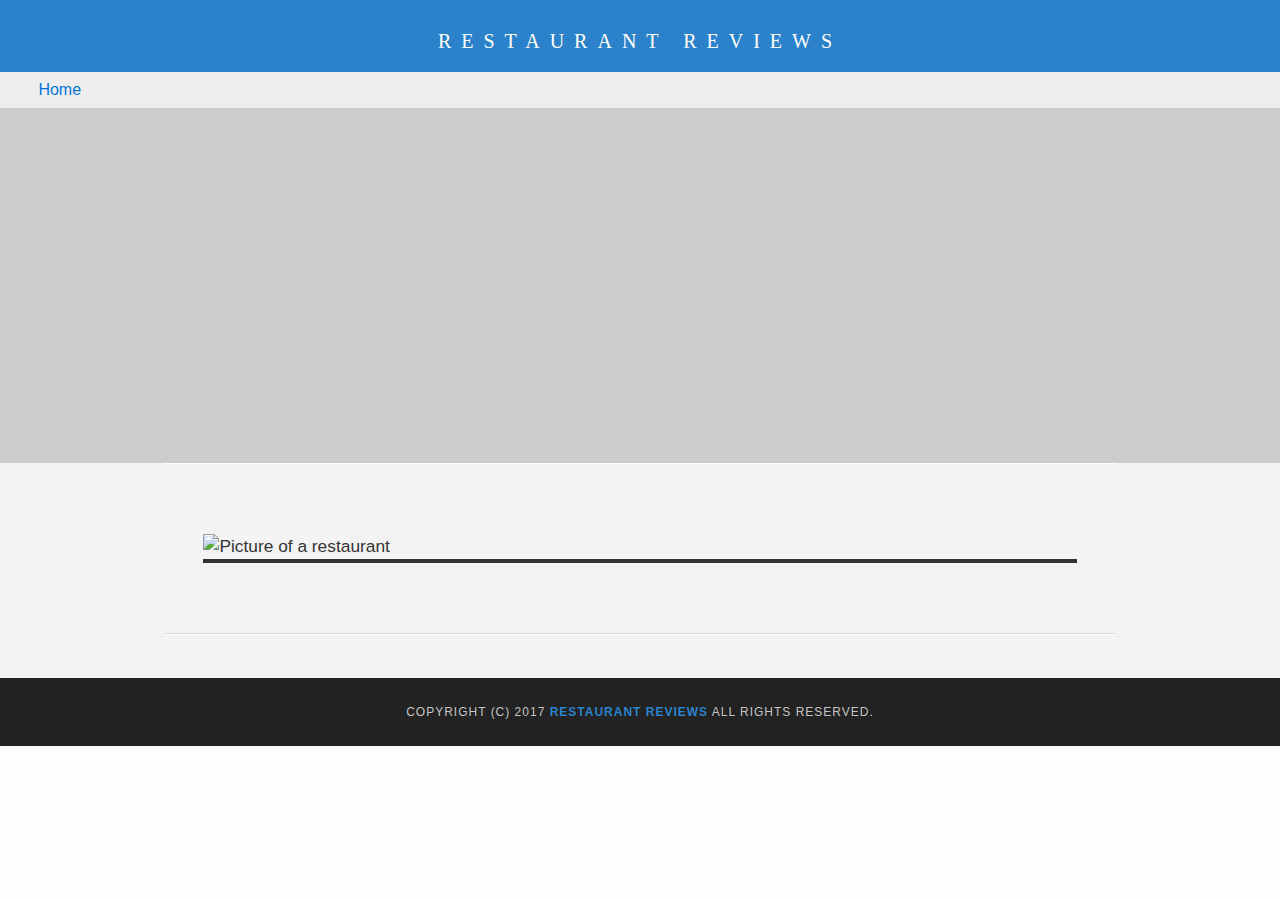
<file: restaurant.html>
<!DOCTYPE html>
<html lang="en">

<head>
	<meta charset="UTF-8">
	<meta http-equiv="X-UA-Compatible" content="IE=edge">
	<meta name="viewport" content="width=device-width, initial-scale=1.0">
	<!-- Normalize.css for better cross-browser consistency -->
	<link rel="stylesheet" src="//normalize-css.googlecode.com/svn/trunk/normalize.css">
	<!-- Main CSS file -->
	<link rel="stylesheet" href="css/styles.css" type="text/css">
	<link href="https://fonts.googleapis.com/css?family=Fresca|Londrina+Solid&display=swap" rel="stylesheet">
	<link rel="stylesheet" href="https://unpkg.com/leaflet@1.3.1/dist/leaflet.css" integrity="sha512-Rksm5RenBEKSKFjgI3a41vrjkw4EVPlJ3+OiI65vTjIdo9brlAacEuKOiQ5OFh7cOI1bkDwLqdLw3Zg0cRJAAQ==" crossorigin="">
	<title>Restaurant Info</title>
</head>

<body class="inside">
	<!-- Beginning header -->
	<header>
		<!-- Beginning nav -->
		<nav>
			<h1><a href="/" title="link to the home page">Restaurant Reviews</a></h1>
			<!-- Beginning breadcrumb -->
			<ul id="breadcrumb"	role="navigation" aria-label="breadcrumb-navigation">
				<li><a href="/" title="home">Home</a></li>
			</ul>
			<!-- End breadcrumb -->
			<a class="skip-main" href="#restaurant-container">Skip to main content</a>
		<!-- End nav -->
		</nav>
	<!-- End header -->
	</header>

	<!-- Beginning main -->
	<main id="maincontent">
		<!-- Beginning map -->
		<section id="map-container">
			<div role="application" id="map" aria-hidden="true"></div>
		</section>
		<!-- End map -->
		<!-- Beginning restaurant -->
		<section id="restaurant-container" tabindex="0">
			<h2 id="restaurant-name"></h2>
			<img id="restaurant-img" alt="Picture of a restaurant">
			<p id="restaurant-cuisine"></p>
			<p id="restaurant-address"></p>
			<table id="restaurant-hours"></table>
		</section>
		<!-- end restaurant -->
		<!-- Beginning reviews -->
		<section id="reviews-container" tabindex="0">
			<ul id="reviews-list"></ul>
		</section>
		<!-- End reviews -->
	</main>
	<!-- End main -->

	<!-- Beginning footer -->
	<footer id="footer">
		Copyright (c) 2017 <wbr><a href="/" title="restaurant reviews"><strong>Restaurant Reviews</strong></a><wbr> All Rights Reserved.
	</footer>
	<!-- End footer -->
	<script src="https://unpkg.com/leaflet@1.3.1/dist/leaflet.js" integrity="sha512-/Nsx9X4HebavoBvEBuyp3I7od5tA0UzAxs+j83KgC8PU0kgB4XiK4Lfe4y4cgBtaRJQEIFCW+oC506aPT2L1zw==" crossorigin=""></script>
	<!-- Beginning scripts -->
	<!-- Database helpers -->
	<script type="text/javascript" src="js/dbhelper.js"></script>
	<!-- Main javascript file -->
	<script type="text/javascript" src="js/restaurant_info.js"></script>
	<!-- Google Maps -->
	<!--	<script async defer src="https://maps.googleapis.com/maps/api/js?key=AIzaSyA_tKbW6A5pQ-eupxI56myUnHLqYCzOjKo&libraries=places&callback=initMap"></script> -->
	<!-- End scripts -->

</body>

</html>
</file>
<file: css/styles.css>
@charset "utf-8";

/* CSS Document */
* {
	box-sizing: border-box;
}
body,td,th,p{
	font-family: 'Fresca', sans-serif;
	font-size: 13pt;
	color: #333;
	line-height: 1.5;
}
body {
	background-color: #fdfdfd;
	margin: 0;
	position:relative;
}
ul, li {
	font-family: 'Fresca', sans-serif;
	font-size: 12pt;
	color: #333;
}
a {
	color: #2B82CB;
	text-decoration: none;
}
a:hover, a:focus {
	color: #3397db;
	text-decoration: none;
}
a img{
	border: none 0px #fff;
}
h1, h2, h3, h4, h5, h6 {
	font-family: 'Londrina Solid', cursive;
	margin: 0 0 20px;
	font-weight: bold;
}
article, aside, canvas, details, figcaption, figure, footer, header, hgroup, menu, nav, section {
	display: block;
}
#maincontent {
	background-color: #f3f3f3;
	min-height: 100%;
}
#footer {
	background-color: #222;
	color: rgb(197, 195, 195);
	font-size: 9pt;
	letter-spacing: 1px;
	padding: 25px;
	text-align: center;
	text-transform: uppercase;
}

/* ====================== Navigation ====================== */
nav {
	width: 100%;
	background-color: #2B82CB;
}
nav h1 {
	margin: auto;
	padding: 10px;
	text-align: center;
}
nav h1 a {
	color: #fff;
	font-size: 15pt;
	font-weight: 200;
	letter-spacing: 10px;
	text-transform: uppercase;
}
#breadcrumb {
	padding: 5px 3% 5px;
	list-style: none;
	background-color: #eee;
	font-size: 17px;
	margin: 0;
	width: 100%;
}

/* Display list items side by side */
#breadcrumb li {
	display: inline;
}

/* Add a slash symbol (/) before/behind each list item */
#breadcrumb li+li:before {
	padding: 8px;
	color: black;
	content: "/\00a0";
}

/* Add a color to all links inside the list */
#breadcrumb li a {
	color: #0275d8;
	text-decoration: none;
}

/* Add a color on mouse-over */
#breadcrumb li a:hover {
	color: #01447e;
	text-decoration: underline;
}

/* Hide 'skip to main' element and show it only on focus */
a.skip-main {
	left:-999px;
	position:absolute;
	top:auto;
	width:1px;
	height:1px;
	overflow:hidden;
	z-index:-999;
}
a.skip-main:focus, a.skip-main:active {
	color: #fff;
	background-color: #252831;
	left: auto;
	top: auto;
	width: 30%;
	height: auto;
	overflow:auto;
	margin: 10px 35%;
	padding:5px;
	border-radius: 15px;
	border:4px solid;
	text-align:center;
	font-size:1.3em;
	z-index:999;
}

/* ====================== Map ====================== */
#map {
	height: 415px;
	width: 100%;
	background-color: #ccc;
}

/* ====================== Restaurant Filtering ====================== */
.filter-options {
	display: grid;
	grid-template-columns: repeat(minmax(min-content, 180px));
	grid-template-areas: "h2 h2" "select select";
	align-items: center;
	grid-gap: 8px;
	padding: 8px 3%;
	width: 100%;
	background-color: #0A69A9;
}
.filter-options h2 {
	grid-area: h2;
	color: white;
	margin: 0;
	font-size: 1.1rem;
	font-weight: normal;
	line-height: 1;
}
.filter-options select {
	background-color: white;
	border: 1px solid #fff;
	font-family: 'Fresca', sans-serif;
	font-size: 13pt;
	height: 35px;
	letter-spacing: 0;
}

/* ====================== Restaurant Listing ====================== */
#restaurants-list {
	display: grid;
	grid-gap: 15px;
	padding: 3%;
}
#restaurants-list li {
	display: flex;
	flex-direction: column;
	justify-content: space-between;
	padding: 25px;
	background-color: #fff;
	border: 2px solid #ccc;
	font-family: 'Fresca', sans-serif;
	text-align: left;
}
#restaurants-list .restaurant-img {
	background-color: #ccc;
	display: block;
	max-width: 100%;
}
#restaurants-list li h2 {
	color: #0a69a9;
	font-family: 'Londrina Solid', cursive;
	font-size: 19pt;
	font-weight: 200;
	letter-spacing: 0;
	line-height: 1;
	margin: 20px 0 10px;
	text-transform: uppercase;
}
#restaurants-list p {
	margin: 0;
	font-size: 12pt;
	white-space: nowrap;
	line-height: 1.3;
}
#restaurants-list li a {
	background-color: #0a69a9;
	color: #fff;
	display: inline-block;
	font-size: 13pt;
	margin: 15px 0 0;
	padding: 9px 15px 7px 15px;
	text-align: center;
	text-decoration: none;
	text-transform: uppercase;
}

/* ====================== Restaurant Details ====================== */
.inside header {
	width: 100%;
}
.inside #map-container {
	height: 355px;
	width: 100%;
}
.inside #map {
	background-color: #ccc;
	height: 100%;
	width: 100%;
}
.inside #footer {
	bottom: 0;
	position: absolute;
	width: 100%;
}
#restaurant-name {
	color: #2B82CB;
	font-family: 'Londrina Solid', cursive;
	font-size: 20pt;
	font-weight: 200;
	letter-spacing: 0;
	margin: 15px 0 30px;
	text-transform: uppercase;
	line-height: 1.1;
}
#restaurant-img {
	width: 100%;
}
#restaurant-address {
	font-size: 12pt;
	margin: 10px 0px;
}
#restaurant-cuisine {
	background-color: #333;
	color: #ddd;
	font-size: 12pt;
	font-weight: 300;
	letter-spacing: 10px;
	margin: 0 0 20px;
	padding: 2px 0;
	text-align: center;
	text-transform: uppercase;
	width: 100%;
}
#restaurant-container, #reviews-container {
	max-width: 800px;
	display: flex;
	flex-direction: column;
	margin: 0 auto;
	border-bottom: 1px solid #d9d9d9;
	border-top: 1px solid #fff;
	padding: 25px 3% 30px;
}
#reviews-container {
	padding: 30px 3% 80px;
}
#reviews-container h2 {
	color: #2B82CB;
	font-size: 24pt;
	font-weight: 300;
	letter-spacing: -1px;
	padding-bottom: 1pt;
}
#reviews-list {
	margin: 0;
	padding: 0;
}
#reviews-list li {
	background-color: #fff;
	display: block;
	list-style-type: none;
	margin: 0 0 30px;
	padding: 10px 20px 10px 20px;
	position: relative;
	width: 100%;
}
#restaurant-hours td {
	color: #666;
	white-space: nowrap;
	vertical-align: top;
}

/* ====================== Adjustments for bigger screens ====================== */

@media screen and (min-width: 630px) {
	#restaurants-list {
		grid-template-columns: repeat(2, 1fr);
	}
	.filter-options {
		grid-template-columns: minmax(min-content, 96px) minmax(min-content, 180px) minmax(min-content, 180px);
		grid-template-areas: "h2 select select";
	}
	#restaurant-container, #reviews-container {
		max-width: 600px;
	}
}

@media screen and (min-width: 830px) {
	#restaurants-list {
		grid-template-columns: repeat(3, 1fr);
	}
}

@media screen and (min-width: 1000px) {
	#restaurants-list {
		grid-template-columns: repeat(4, 1fr);
	}
	#restaurant-container, #reviews-container {
		max-width: 950px;
	}
}

@media screen and (min-width: 1334px) {
	#restaurants-list {
		grid-template-columns: repeat(5, 1fr);
	}
	#restaurant-container, #reviews-container {
		max-width: 1100px;
	}
}
</file>
